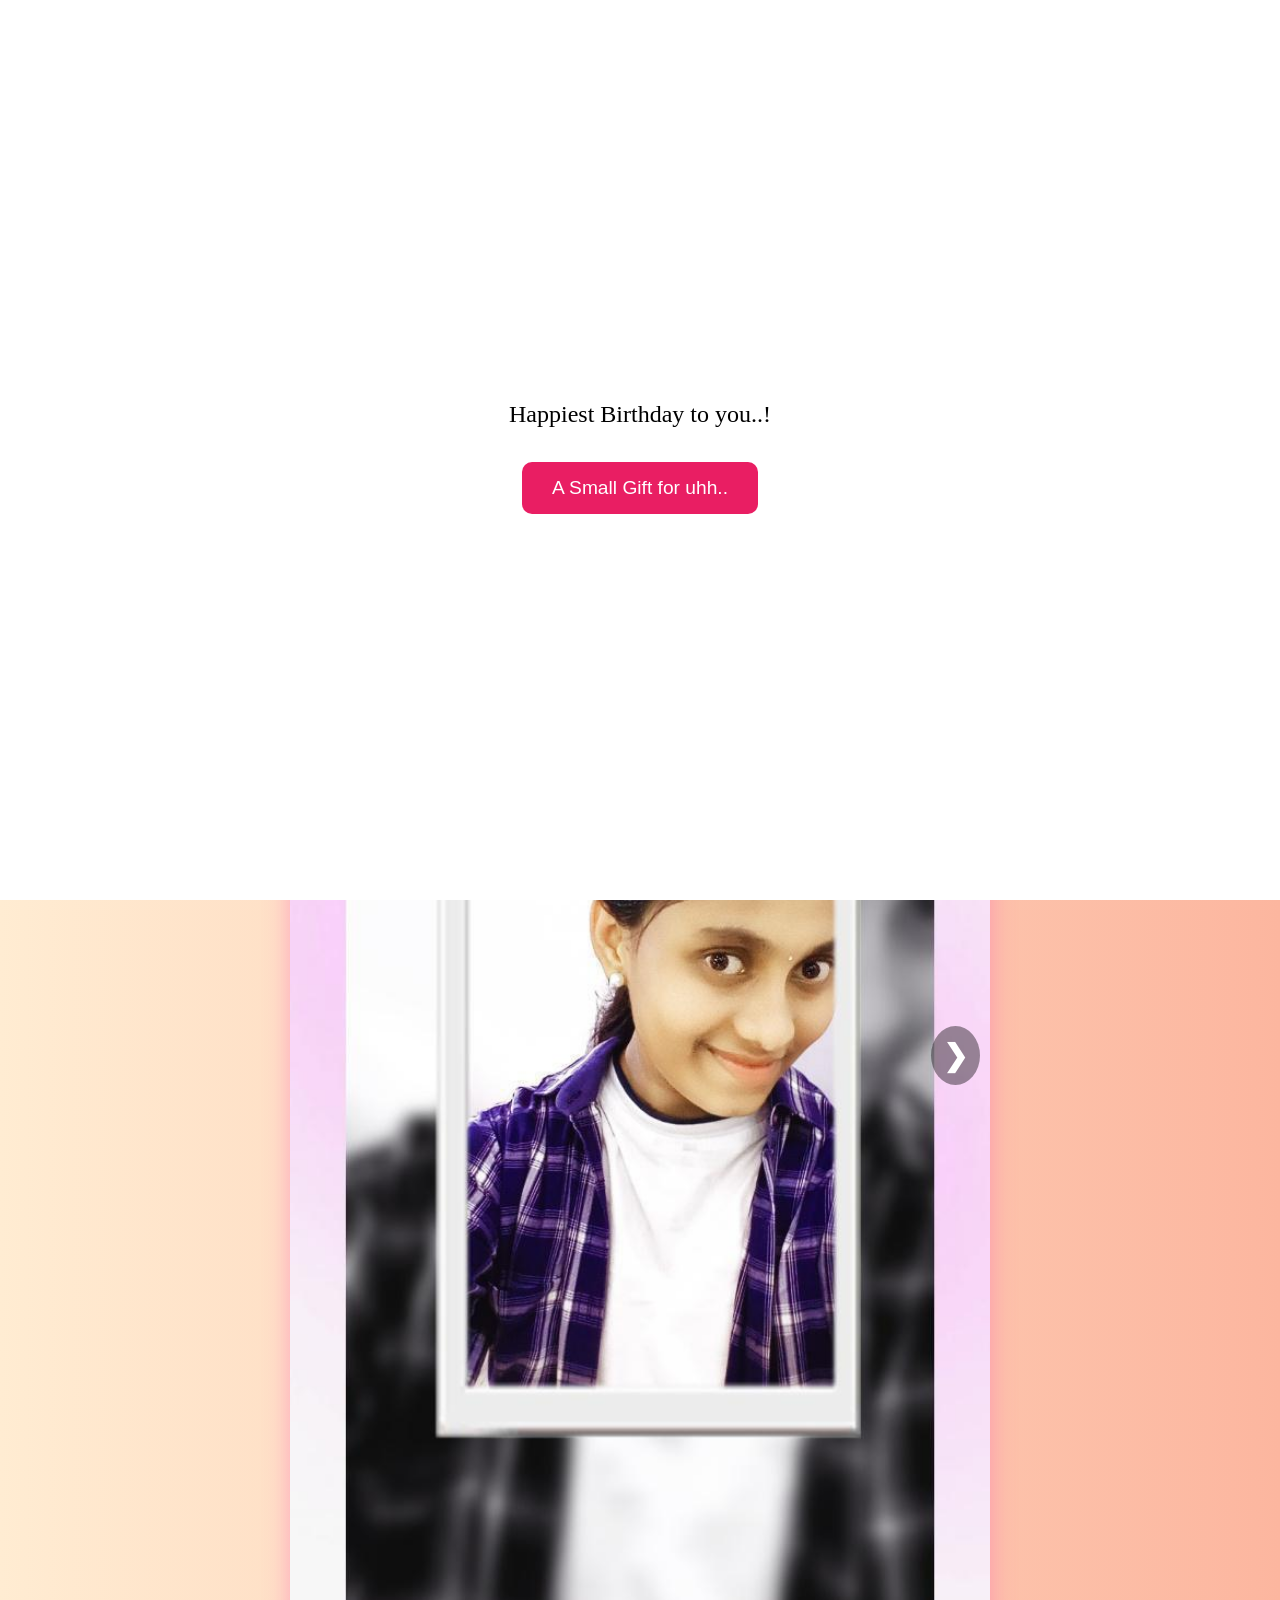
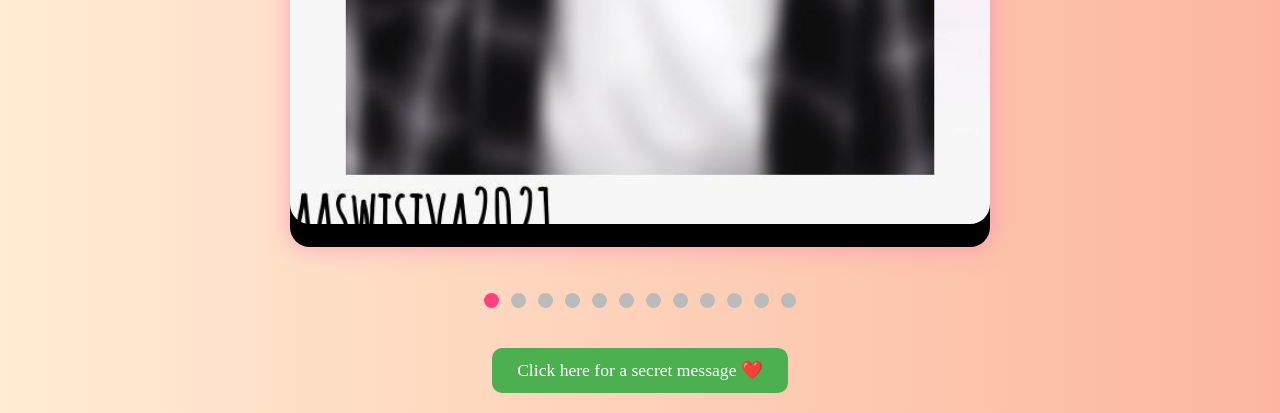
<file: index.html>
<!DOCTYPE html>
<html lang="en">
<head>
  <meta charset="UTF-8">
  <title>Happy Birthday ASWITHA!</title>
  <link rel="stylesheet" href="style.css">
</head>
<body>
  <div class="container">
    <h1 class="animated">🎉 Happy Birthday ASWITHA! 🎂</h1>
    <p class="message">Wishing you a day filled with love, laughter, and unforgettable moments.</p>
    
    <button onclick="showMessage()">Click for Surprise 🎁</button>

    <!-- Slideshow -->
    <div class="slideshow-container">
      <div class="mySlides fade"><img src="./images/ASWITHA - 9 .jpg" class="slide-img"></div>
      <div class="mySlides fade"><img src="./images/ASWITHA -1.jpg" class="slide-img"></div>
      <div class="mySlides fade"><img src="./images/ASWITHA - 3 .jpg" class="slide-img"></div>
      <div class="mySlides fade"><img src="./images/ASWITHA - 4.jpg" class="slide-img"></div>
      <div class="mySlides fade"><img src="./images/ASWITHA - 5.jpg" class="slide-img"></div>
      <div class="mySlides fade"><img src="./images/ASWITHA - 2.jpg" class="slide-img"></div>
      <div class="mySlides fade"><img src="./images/ASWITHA -6 .jpg" class="slide-img"></div>
      <div class="mySlides fade"><img src="./images/ASWITHA - 7.jpg" class="slide-img"></div>
      <div class="mySlides fade"><img src="./images/ASWITHA - 8.jpg" class="slide-img"></div>
      <div class="mySlides fade"><img src="./images/ASWITHA - 11.jpg" class="slide-img"></div>
      <div class="mySlides fade"><img src="./images/ASWITHA -10.jpg" class="slide-img"></div>
      <div class="mySlides fade"><img src="./images/ASWITHA - 12 .jpg" class="slide-img"></div

      <a class="prev" onclick="plusSlides(-1)">❮</a>
      <a class="next" onclick="plusSlides(1)">❯</a>
    </div>

    <div class="dots-container">
      <span class="dot" onclick="currentSlide(1)"></span>
      <span class="dot" onclick="currentSlide(2)"></span>
      <span class="dot" onclick="currentSlide(3)"></span>
      <span class="dot" onclick="currentSlide(4)"></span>
      <span class="dot" onclick="currentSlide(5)"></span>
      <span class="dot" onclick="currentSlide(6)"></span>
      <span class="dot" onclick="currentSlide(7)"></span>
      <span class="dot" onclick="currentSlide(8)"></span>
      <span class="dot" onclick="currentSlide(9)"></span>
      <span class="dot" onclick="currentSlide(10)"></span>
      <span class="dot" onclick="currentSlide(11)"></span>
      <span class="dot" onclick="currentSlide(12)"></span>
    </div>

    <a href="surprise.html" class="surprise-link">Click here for a secret message ❤️</a>
  </div>

  <!-- Music Overlay -->
  <div id="music-overlay" style="position:fixed;top:0;left:0;width:100vw;height:100vh;background:rgba(255,255,255);z-index:9999;display:flex;align-items:center;justify-content:center;flex-direction:column;">
    <p style="font-size:1.5em;">Happiest Birthday to you..!</p>
    <button onclick="startMusic()" style="padding:15px 30px;font-size:1.2em;border-radius:10px;background:#e91e63;color:#fff;border:none;cursor:pointer;">A Small Gift for uhh..</button>
  </div>

  <!-- Autoplay Background Music -->
  <audio id="bgMusic" loop>
    <source src="./song.mp4/gundellona.mp3" type="audio/mp3">
  </audio>

  <!-- Confetti Canvas -->
  <canvas id="confetti-canvas"></canvas>

  <script src="script.js"></script>
</body>
</html>
</file>
<file: style.css>
body {
  margin: 0;
  padding: 0;
  font-family: 'Comic Sans MS', cursive;
  background: linear-gradient(to right, #ffecd2, #fcb69f);
  overflow-x: hidden;
}

.container {
  text-align: center;
  margin-top: 5%;
  padding: 20px;
}

h1.animated {
  font-size: 3em;
  color: #e91e63;
  animation: bounce 2s infinite;
}

@keyframes bounce {
  0%, 100% { transform: translateY(0); }
  50% { transform: translateY(-20px); }
}

.message {
  font-size: 1.5em;
  color: #333;
  margin: 20px;
}

button {
  padding: 10px 20px;
  font-size: 1.2em;
  margin: 10px;
  border: none;
  background-color: #e91e63;
  color: white;
  border-radius: 10px;
  cursor: pointer;
  transition: 0.3s;
}

button:hover {
  background-color: #c2185b;
}

canvas {
  position: fixed;
  pointer-events: none;
  top: 0;
  left: 0;
  width: 100%;
  height: 100%;
}

.slideshow-container {
  position: relative;
  max-width: 700px;
  margin: 40px auto;
  border-radius: 20px;
  box-shadow: 0 0 25px rgba(255, 105, 180, 0.5);
  overflow: hidden;
  background-color: #000;
}

.mySlides {
  display: none;
}

.slide-img {
  width: 100%;
  height: auto;
  object-fit: contain;
  border-radius: 20px;
}

.prev, .next {
  cursor: pointer;
  position: absolute;
  top: 45%;
  padding: 12px;
  color: white;
  font-weight: bold;
  font-size: 30px;
  background-color: rgba(0,0,0,0.4);
  border-radius: 50%;
  user-select: none;
}

.prev:hover, .next:hover {
  background-color: rgba(0,0,0,0.8);
}

.prev { left: 10px; }
.next { right: 10px; }

.dots-container {
  text-align: center;
  margin-top: 15px;
}

.dot {
  cursor: pointer;
  height: 15px;
  width: 15px;
  margin: 6px 4px;
  background-color: #bbb;
  border-radius: 50%;
  display: inline-block;
}

.active, .dot:hover {
  background-color: #ff4081;
}

.surprise-link {
  display: inline-block;
  margin-top: 30px;
  padding: 12px 25px;
  font-size: 1.1em;
  background-color: #4caf50;
  color: white;
  border-radius: 10px;
  text-decoration: none;
  transition: 0.3s;
}

.surprise-link:hover {
  background-color: #388e3c;
}

.message-box {
  background: white;
  border-radius: 20px;
  box-shadow: 0 0 20px rgba(0, 0, 0, 0.2);
  max-width: 800px;
  margin: 50px auto;
  padding: 40px;
  animation: fadeIn 2s ease-in-out;
}

.message-box h1 {
  font-size: 2.5em;
  color: #d81b60;
}

.message-box p {
  font-size: 1.3em;
  color: #333;
  line-height: 1.7em;
}

@keyframes fadeIn {
  from { opacity: 0; transform: translateY(40px); }
  to { opacity: 1; transform: translateY(0); }
}
</file>
